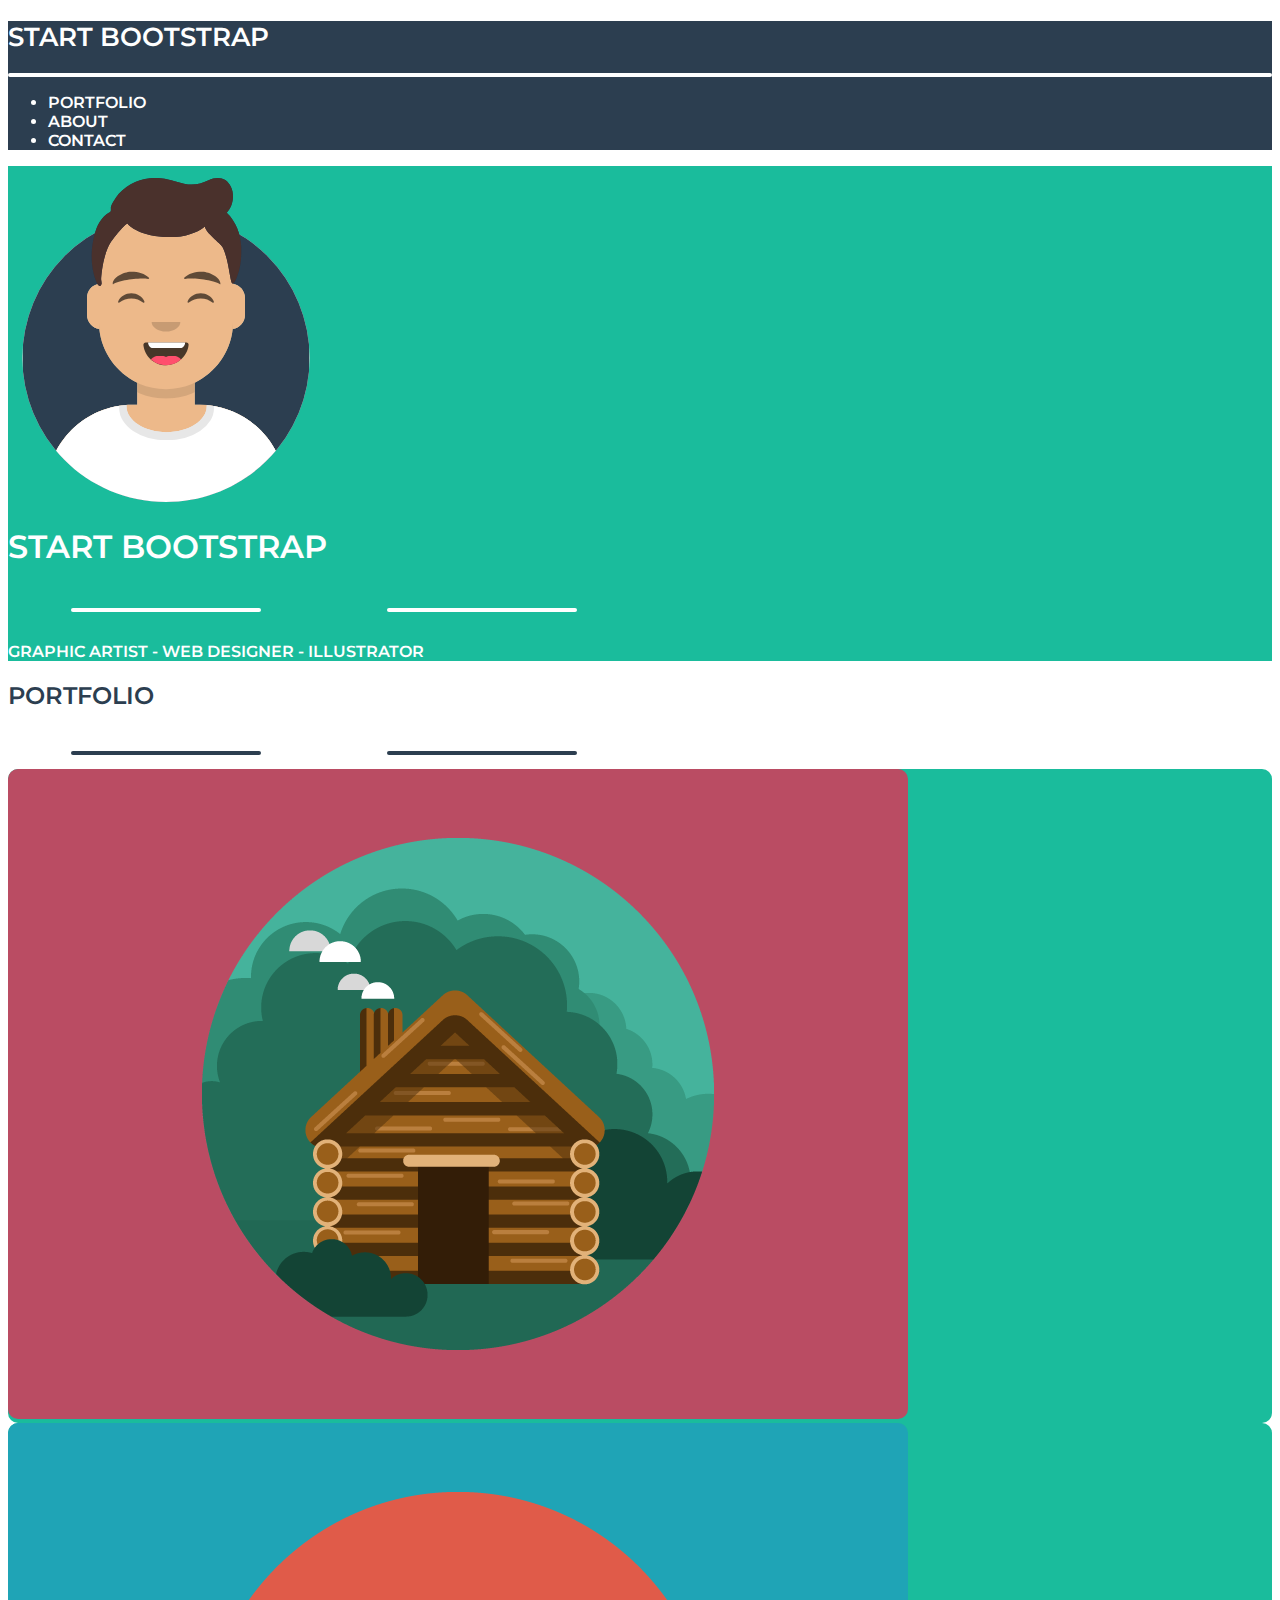
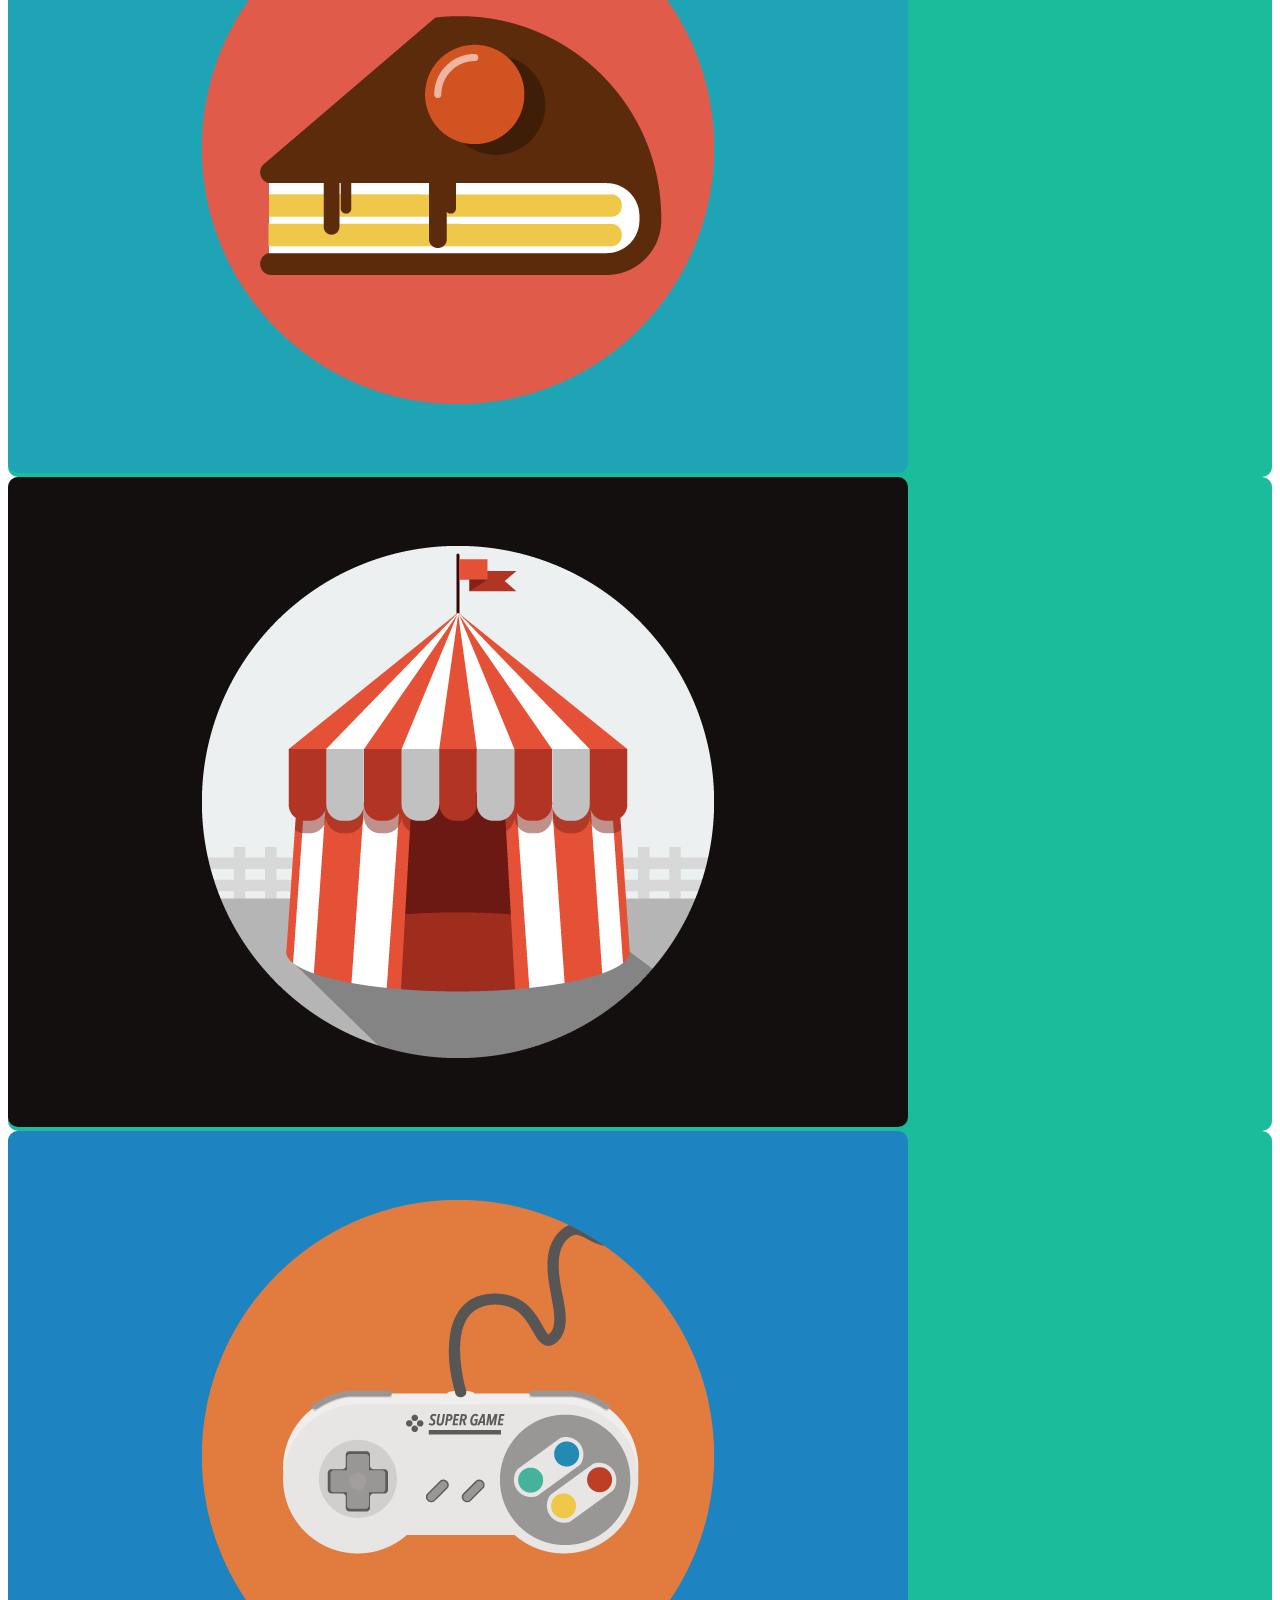
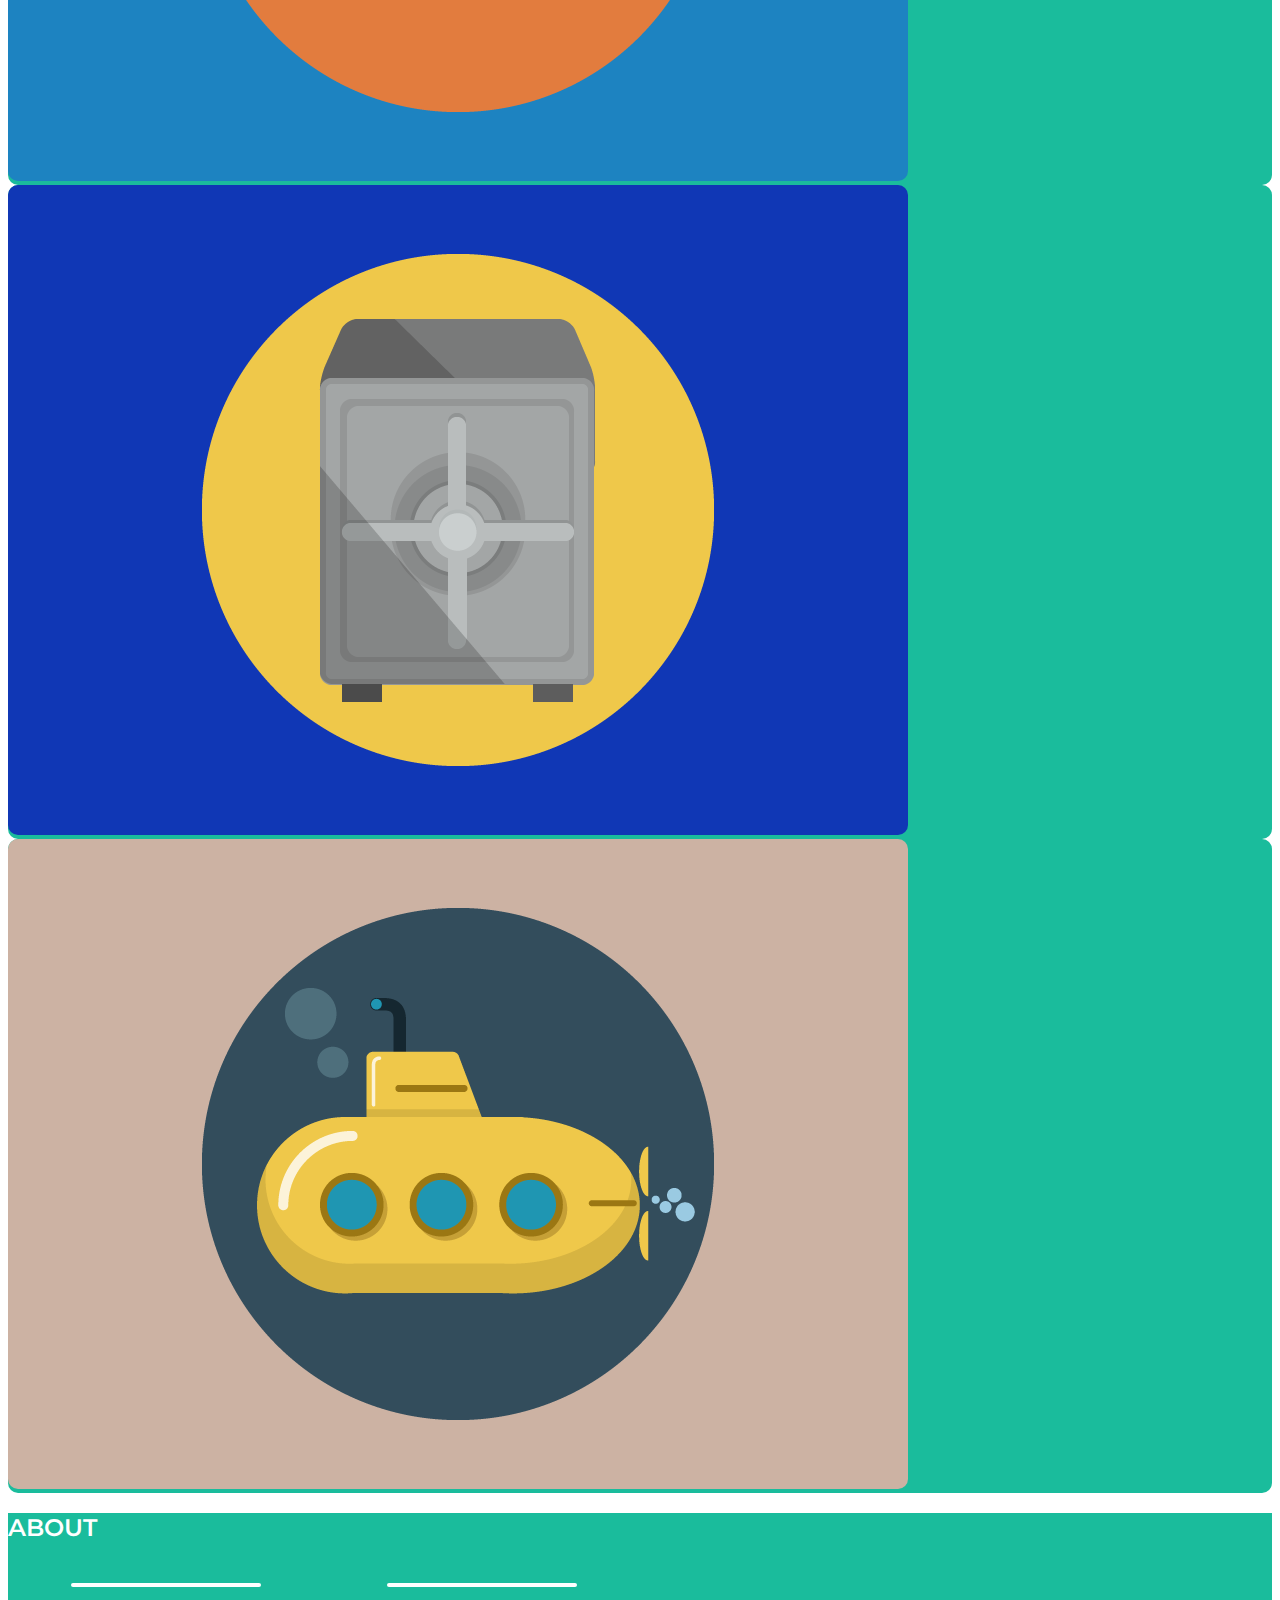
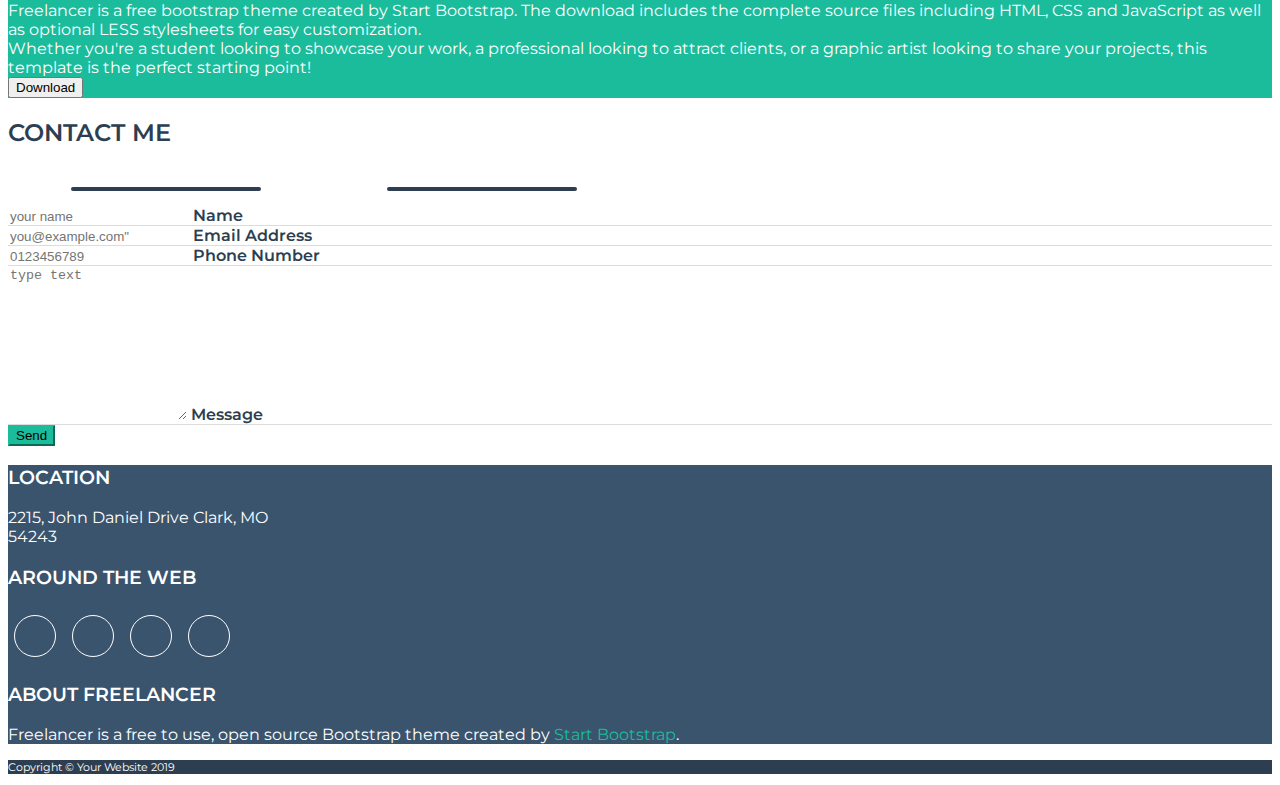
<file: index.html>
<!DOCTYPE html>
<html lang="en">
<head>
    <meta charset="UTF-8">
    <meta http-equiv="X-UA-Compatible" content="IE=edge">
    <meta name="viewport" content="width=device-width, initial-scale=1.0">
    <link href="https://cdn.jsdelivr.net/npm/bootstrap@5.0.2/dist/css/bootstrap.min.css" rel="stylesheet" integrity="sha384-EVSTQN3/azprG1Anm3QDgpJLIm9Nao0Yz1ztcQTwFspd3yD65VohhpuuCOmLASjC" crossorigin="anonymous">
    <link rel="preconnect" href="https://fonts.googleapis.com">
    <link rel="preconnect" href="https://fonts.gstatic.com" crossorigin>
    <link href="https://fonts.googleapis.com/css2?family=Montserrat:wght@400;600;700&display=swap" rel="stylesheet">
    <link rel="stylesheet" href="https://cdnjs.cloudflare.com/ajax/libs/font-awesome/6.0.0-beta2/css/all.min.css" integrity="sha512-YWzhKL2whUzgiheMoBFwW8CKV4qpHQAEuvilg9FAn5VJUDwKZZxkJNuGM4XkWuk94WCrrwslk8yWNGmY1EduTA==" crossorigin="anonymous" referrerpolicy="no-referrer" />
    <link rel="stylesheet" href="css/style.css">
    <title>Freelancer layout</title>
</head>
<body>
    <header>
        <div class="container">
            <div class="row">
                <div class="col-6 col-md-5 offset-md-1">
                    <h2 class="mb-3 mt-3 ms_h2 ms_uppercase">Start Bootstrap</h2>
                </div>
                
                <nav class="col-6 col-md-5 d-flex justify-content-end align-items-center">
                    <div class="hamburgher d-block d-sm-none ps-1 pe-1">
                        <i class="fas fa-bars"></i>
                    </div>
                    
                    <ul class="list-inline mb-0 d-none d-sm-block">
                        <li class="list-inline-item ms_uppercase"><a href="#portfolio">Portfolio</a></li>
                        <li class="list-inline-item ms_uppercase"> <a href="#about">About</a></li>
                        <li class="list-inline-item ms_uppercase"> <a href="#contact-us">Contact</a></li>
                    </ul>
                </nav>
            </div>
        </div>
    </header>
    
    <div class="ms_jumbo">
        <div class="container">
            <div class="row">
                <div class="col-12 mt-5 mb-5 text-center">
                    <img src="img/avatar.svg" alt="">
                    <h1 class="mt-2 ms_uppercase">Start Bootstrap</h1>
                    <div class="ms_star"><span><i class="fas fa-star"></i></span></div>
                    <p class="ms_uppercase">Graphic Artist - Web Designer - Illustrator</p>
                </div>
            </div>
        </div>
    </div>

    <main>
        <section id="portfolio" class="container">
            <div class="row mt-4 mb-4">
                <div class="col-12 text-center">
                    <h2 class=" ms_blue_text ms_uppercase">Portfolio</h2>
                    <div class="ms_star ms_blue_text ms_star_blue"><span><i class="fas fa-star"></i></span></div>
                </div>
                <div class="col-12 col-sm-6 col-md-4 mt-3 mb-3">
                    <div class="ms_img_container">
                        <img class="ms_img_pf" src="img/cabin.png" alt="">
                    </div>
                </div>
                <div class="col-12 col-sm-6 col-md-4 mt-3 mb-3">
                    <div class="ms_img_container">
                        <img class="ms_img_pf" src="img/cake.png" alt="">
                    </div>
                </div>
                <div class="col-12 col-sm-6 col-md-4 mt-3 mb-3">
                    <div class="ms_img_container">
                        <img class="ms_img_pf" src="img/circus.png" alt="">
                    </div>
                </div>
                <div class="col-12 col-sm-6 col-md-4 mt-3 mb-3">
                    <div class="ms_img_container">
                        <img class="ms_img_pf" src="img/game.png" alt="">
                    </div>
                </div>
                <div class="col-12 col-sm-6 col-md-4 mt-3 mb-3">
                    <div class="ms_img_container">
                        <img class="ms_img_pf" src="img/safe.png" alt="">
                    </div>
                </div>
                <div class="col-12 col-sm-6 col-md-4 mt-3 mb-3">
                    <div class="ms_img_container">
                        <img class="ms_img_pf" src="img/submarine.png" alt="">
                    </div>
                </div>
            </div>
        </section>

        <section id="about">
            <div class="container pt-5 pb-5">
                <div class="row pt-2 pb-2">
                    <div class="col-12 text-center">
                        <h2 class="ms_uppercase">About</h2>
                        <div class="ms_star"><span><i class="fas fa-star"></i></span></div>
                    </div>
                    
                    <div class="col-10 offset-1 col-md-4 offset-md-2 pt-4 pb-4">
                        Freelancer is a free bootstrap theme created by Start Bootstrap. The download includes the complete source files including HTML, CSS and JavaScript as well as optional LESS stylesheets for easy customization.
                    </div>
                    <div class="col-10 offset-1 col-md-4 offset-md-0 pt-4 pb-4">
                        Whether you're a student looking to showcase your work, a professional looking to attract clients, or a graphic artist looking to share your projects, this template is the perfect starting point!
                    </div>

                    <div class="col-10 offset-1 col-md-8 offset-md-2 text-center pt-3">
                        <button type="button" class="btn btn-outline-light"><i class="fas fa-download"></i> Download</button>
                    </div>
                </div>
            </div>
        </section>

        <section id="contact-us" class="container mt-5 mb-5">
            <div class="row">
                <div class="col-12 text-center">
                    <h2 class=" ms_blue_text ms_uppercase">Contact Me</h2>
                    <div class="ms_star ms_blue_text ms_star_blue"><span><i class="fas fa-star"></i></span></div>
                </div>

                <form>
                    <div class="col-10 offset-1 col-md-8 offset-md-2 pt-2 pb-2 form-floating ms_form">
                        <input type="text" id="inputName" class="ps-0 form-control ms_form_type" placeholder="your name">
                        <label for="inputName" class="ps-0 ms_blue_text d-flex align-items-center">Name</label>
                    </div>
                    
                    <div class="col-10 offset-1 col-md-8 offset-md-2 pt-2 pb-2 form-floating ms_form">
                        <input type="text" id="inputEmail" class="ps-0 form-control ms_form_type" placeholder=you@example.com">
                        <label for="inputEmail" class="ps-0 ms_blue_text d-flex align-items-center">Email Address</label>
                    </div>
                    
                    <div class="col-10 offset-1 col-md-8 offset-md-2 pt-2 pb-2 form-floating ms_form">
                        <input type="text" id="inputPhone" class="ps-0 form-control ms_form_type" placeholder="0123456789">
                        <label for="inputPhone" class="ps-0 ms_blue_text d-flex align-items-center">Phone Number</label>
                    </div>
                    
                    <div class="col-10 offset-1 col-md-8 offset-md-2 pt-2 pb-2 form-floating ms_form">
                        <textarea id="inputMessage" class="ps-0 form-control ms_form_type" placeholder="type text"></textarea>
                        <label for="inputMessage" class="ps-0 ms_blue_text">Message</label>
                    </div>
                    
                    <div class="col-10 offset-1 col-md-8 offset-md-2">
                        <button class="btn btn-primary ms_send_btn mt-3" type="submit">Send</button>
                    </div>
                </form>
            </div>
        </section>
    </main>

    <footer>
        <div class="ms_main_footer pt-5 pb-5">
            <div class="container ps-2 pe-2">
                <div class="row text-center">
                    <div class="col-12 col-md-4 pt-3 pb-3">
                        <h3 class="ms_uppercase">Location</h3>
                        <p>2215, John Daniel Drive Clark, MO<br>54243</p>
                    </div>
                    <div class="col-12 col-md-4 pt-3 pb-3">
                        <h3 class="ms_uppercase">Around the web</h3>
                        <p>
                            <a href="" class="ms_social"><i class="fab fa-facebook-f"></i></a>
                            <a href="" class="ms_social"><i class="fab fa-google-plus-g"></i></a>
                            <a href="" class="ms_social"><i class="fab fa-twitter"></i></a>
                            <a href="" class="ms_social"><i class="fab fa-linkedin-in"></i></a>
                        </p>
                    </div>
                    <div class="col-12 col-md-4 pt-3 pb-3">
                        <h3 class="ms_uppercase">About Freelancer</h3>
                        <p>Freelancer is a free to use, open source Bootstrap theme created by <a class="ms_green_text" href="#">Start Bootstrap</a>.</p>
                    </div>
                </div>
            </div>
        </div>

        <div class="ms_foot_footer text-center pt-2 pb-3">
            <p  class="mb-0">Copyright &copy; Your Website 2019</p>
        </div>
    </footer>
</body>
</html>
</file>
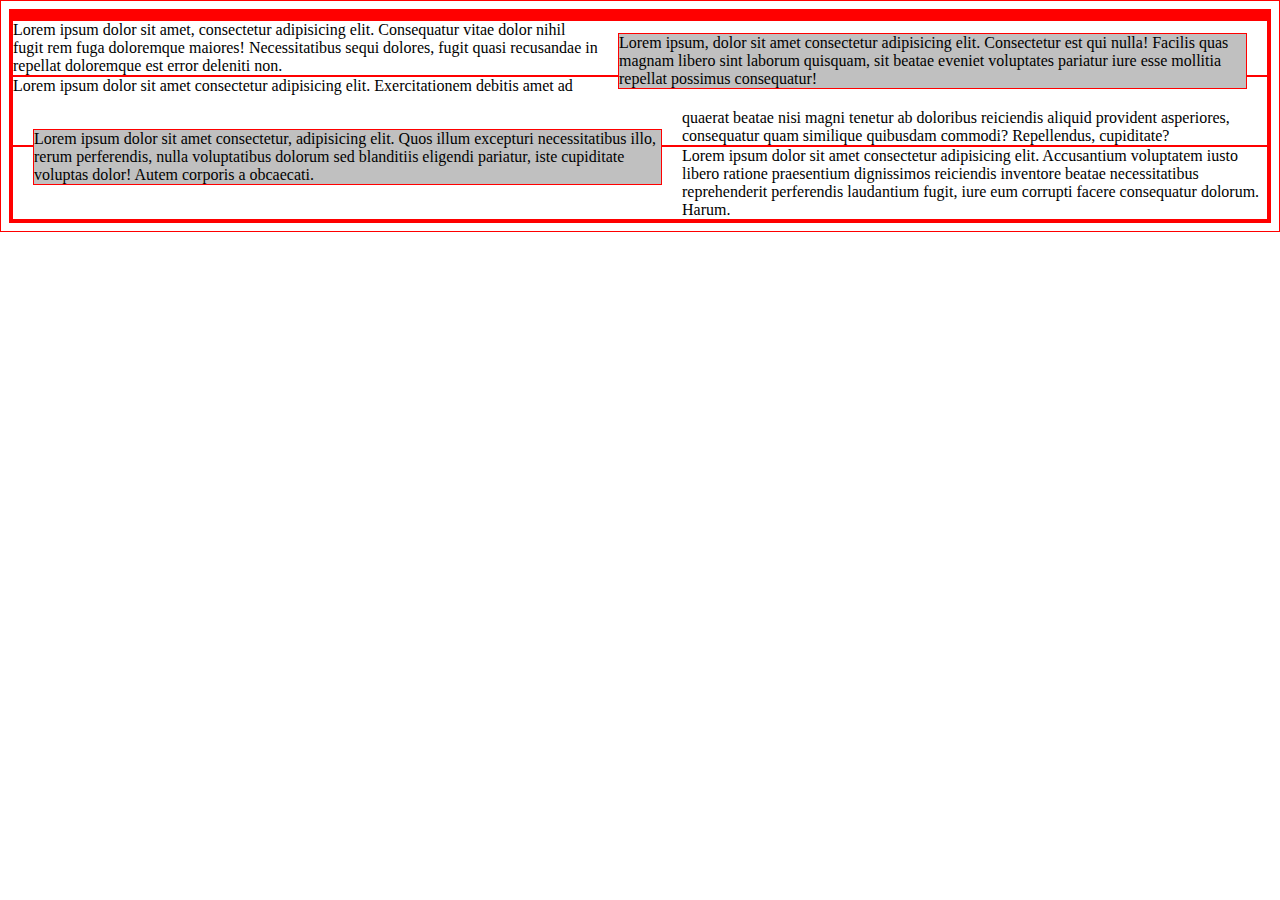
<file: tests.html>
<!DOCTYPE html>
<html lang="en">
    <head>
        <meta charset="UTF-8">
        <meta http-equiv="X-UA-Compatible" content="IE=edge">
        <meta name="viewport" content="width=device-width, initial-scale=1.0">
        <link href="https://cdn.jsdelivr.net/npm/bootstrap@5.0.2/dist/css/bootstrap.min.css" rel="stylesheet" integrity="sha384-EVSTQN3/azprG1Anm3QDgpJLIm9Nao0Yz1ztcQTwFspd3yD65VohhpuuCOmLASjC" crossorigin="anonymous">
        <link rel="stylesheet" href="css/test-style.css">
        <title>Document</title>
    </head>
    <body>
        <div class="container">
            <div class="row">
                <div class="col"> <div class="ms_col">Lorem ipsum, dolor sit amet consectetur adipisicing elit. Consectetur est qui nulla! Facilis quas magnam libero sint laborum quisquam, sit beatae eveniet voluptates pariatur iure esse mollitia repellat possimus consequatur!</div></div>
                <div class="col"> <div class="ms_col_2">Lorem ipsum dolor sit amet consectetur, adipisicing elit. Quos illum excepturi necessitatibus illo, rerum perferendis, nulla voluptatibus dolorum sed blanditiis eligendi pariatur, iste cupiditate voluptas dolor! Autem corporis a obcaecati.</div></div>
            </div>
        </div>

        <div class="container-fluid">
            <div class="row">
                <div class="col-1">Lorem ipsum dolor sit amet, consectetur adipisicing elit. Consequatur vitae dolor nihil fugit rem fuga doloremque maiores! Necessitatibus sequi dolores, fugit quasi recusandae in repellat doloremque est error deleniti non.</div>
                <div class="col-2">Lorem ipsum dolor sit amet consectetur adipisicing elit. Exercitationem debitis amet ad quaerat beatae nisi magni tenetur ab doloribus reiciendis aliquid provident asperiores, consequatur quam similique quibusdam commodi? Repellendus, cupiditate?</div>
                <div class="col-10">Lorem ipsum dolor sit amet consectetur adipisicing elit. Accusantium voluptatem iusto libero ratione praesentium dignissimos reiciendis inventore beatae necessitatibus reprehenderit perferendis laudantium fugit, iure eum corrupti facere consequatur dolorum. Harum.</div>
            </div>
        </div>
        
    </body>
</html>
</file>
<file: css/style.css>
:root {
    --dark-blue: #2c3e50;
    --aqua-green: #1abc9c;
    --blue: #3a546d;
    --white: #ffffff;
    --black: #000000;
}

body {
    font-family: 'Montserrat', sans-serif;
    color: var(--white);
}

header {
    background-color: var(--dark-blue);
    position: sticky;
    width: 100%;
    top: 0;
    z-index: 1;
}

.ms_uppercase {
    text-transform: uppercase;
    font-weight: 600;
}

header .ms_h2 {
    font-size: 1.6em;
}

.hamburgher {
    border: 2px solid var(--white);
    border-radius: 5px;
}

.hamburgher:hover, 
.hamburgher:active, 
.hamburgher:focus {
    background-color: var(--white);
    color: var(--dark-blue);
    border-color: var(--dark-blue);
}

header nav a {
    color: white;
    text-decoration: none;
    font-size: 1em;
}

header nav a:hover,
header nav a:active,
header nav a:focus {
    color: var(--aqua-green);
}

@media screen and (max-width:991px) {
    
    header .ms_h2 {
        font-size: .9em;
    }

    header nav a {
        font-size: .8em;
    }
}

.ms_jumbo {
    background-color: var(--aqua-green);
}

.ms_jumbo img {
    width: 25%;
    object-fit: contain;
}

@media screen and (max-width:767px) {
    .ms_jumbo img {
        width: 40%;
    }
    
}

@media screen and (max-width:576px) {
    .ms_jumbo img {
        width: 60%;
    }
    .ms_jumbo h1 {
        font-size: 1.2rem;
    }
    
    .ms_jumbo  {
        font-size: .9rem;
    }
}

.ms_star {
    font-size: 2em;
}

.ms_star>span::before,
.ms_star>span::after {
    content: '';
    display: inline-block;
    width: 15%;
    margin: 0 5%;
    height: 4px;
    border-radius: 2px;
    background-color: white;
    vertical-align: middle;
}

.ms_blue_text {
    color: var(--dark-blue);
    font-weight: 600;
}

.ms_star_blue>span::after,
.ms_star_blue>span::before {
    background-color: var(--dark-blue);
}

.ms_img_container {
    background-color: var(--aqua-green);
    border-radius: 10px;
    position: relative;
}

.ms_img_container:hover::before {
    content: '\002B';
    font-size: 150px;
    display: block;
    position: absolute;
    top: 50%;
    left: 50%;
    transform: translate(-50%, -50%);
}

.ms_img_pf {
    width: 100%;
    object-fit: contain;
    max-width: max-content;
    transition: 0.8s;
    overflow: hidden;
    border-radius: 10px;
}

.ms_img_pf:hover {
    filter: opacity(0)
}

#about {
    background-color: var(--aqua-green);
}

.ms_form {
    border-bottom: 1px solid gainsboro;
}

.ms_form_type {
    border: 0px solid transparent;
}

#inputMessage {
    height: 150px;
}

.ms_send_btn {
    background-color: var(--aqua-green);
    border-color: var(--aqua-green);
}

.ms_send_btn:hover, 
.ms_send_btn:hover, 
.ms_send_btn:hover {
    background-color: var(--dark-blue);
    border-color: var(--dark-blue);
}

.ms_main_footer {
    background-color: var(--blue);
}

.ms_main_footer h3 {
    font-size: 1.2em;
}

.ms_social {
    color: var(--white);
    text-decoration: none;
    border: 1px solid white;
    border-radius: 50%;
    font-size: 1.4em;
    margin: 6px;
    height: 40px;
    width: 40px;
    display: inline-flex;
    justify-content: center;
    align-items: center;
}

.ms_social:hover, 
.ms_social:active, 
.ms_social:focus {
    color: var(--dark-blue);
    border: 1px solid var(--dark-blue);
    background-color: var(--white);
}

.ms_green_text {
    color: var(--aqua-green);
    text-decoration: none;
}

.ms_green_text:hover, 
.ms_green_text:focus, 
.ms_green_text:active {
    color: var(--white);
}

.ms_foot_footer {
    background-color: var(--dark-blue);
    font-size: 0.7rem;
}
</file>
<file: css/test-style.css>
* {
    border: 1px solid red;
}

[class*="ms_col"] {
    background-color: silver;
    float: right;
    width: 50%;
    margin: 20px;
}

.ms_col_2 {
    float: left;
}
</file>
